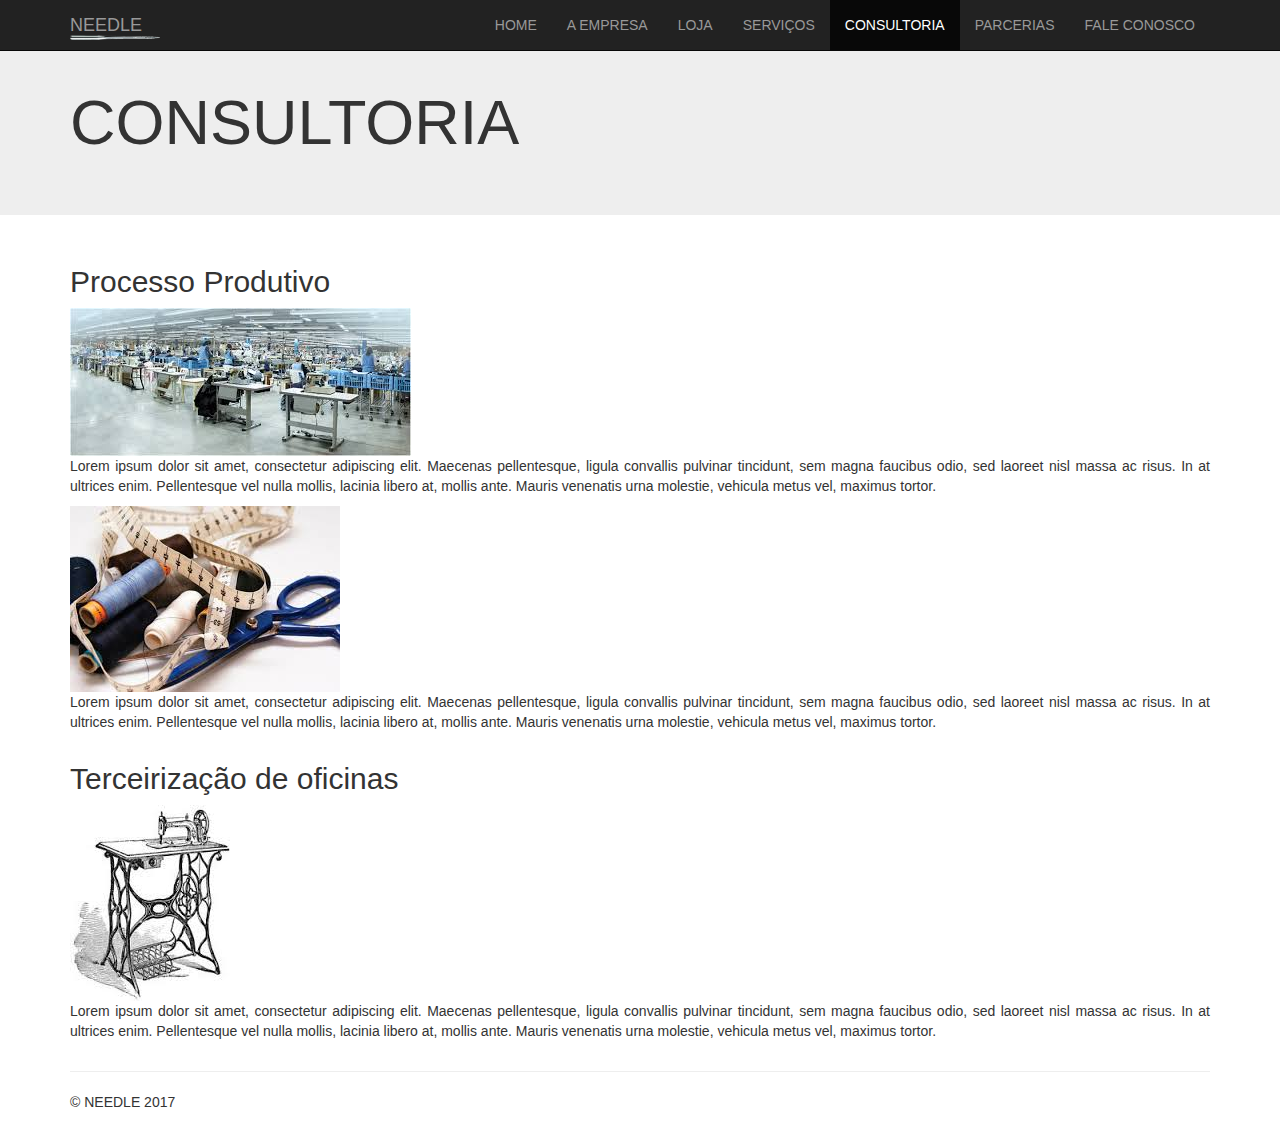
<file: projeto/consultoria.html>
<!DOCTYPE html>
<!-- doctype do HTML5 -->
<html lang="pt-BR">

<head>
    <title>bootstrap aula</title>
    <!-- Importante para habilitar os recursos de Responsividade em conjunto com o CSS -->
    <meta name="viewport" content="width=device-width, initial-scale=1.0" />
    <meta http-equiv="Content-Type" content="text/html; charset=UTF-8" />
    <script src="http://code.jquery.com/jquery-1.10.2.min.js"></script>
    <script src="js/bootstrap.min.js"></script>
    <link href="css/bootstrap.min.css" rel="stylesheet" />
    <link href="css/estilo.css" rel="stylesheet" />
</head>

<body>
    <!-- Início da barra de navegação -->
    <div class="navbar navbar-inverse navbar-fixed-top">
        <div class="container">
            <!-- botao utilizado para abrir menu em dispositivos resolucao menor -->
            <button type="button" class="navbar-toggle" data-toggle="collapse" data-target=".navbar-collapse">
            	<span class="icon-bar"></span>
            	<span class="icon-bar"></span>
            	<span class="icon-bar"></span>
          	</button>
            <!-- logo do site -->
            <a class="navbar-brand" href="index.html">NEEDLE<img class="img-responsive logo" src="images/Logo.png" alt="logo"></a>
            <!-- inicio menu -->
            <div class="navbar-collapse collapse navbar-right">
                <ul class="nav navbar-nav">
                    <li><a href="index.html">HOME</a></li>
                    <li><a href="empresa.html">A EMPRESA</a></li>
                    <li><a href="loja.html">LOJA</a></li>
                    <li><a href="servicos.html">SERVIÇOS</a></li>
                    <li class="active"><a href="consultoria.html">CONSULTORIA</a></li>
                    <li><a href="parcerias.html">PARCERIAS</a></li>
                    <li><a href="faleconosco.html">FALE CONOSCO</a></li>
                </ul>
            </div>
            <!-- fim menu -->
        </div>
    </div>
    <!-- Fim da barra de navegação -->
    <!-- Cria area principal de marketing de um site -->
    <div class="jumbotron">
        <div class="container">
            <br />
            <h1>CONSULTORIA</h1>
        </div>
    </div>
    <div class="container">
        <!-- container -->
        <!-- Criação de colunas -->
        <div class="row">
            <section class="col-xm-12 col-sm-6 col-md-6 col-lg-12">
                <h2>Processo Produtivo</h2>
                <img class="img-responsive" src="images/processoprodutivo.jpg" alt="processo produtivo">
                <p>
                    Lorem ipsum dolor sit amet, consectetur adipiscing elit. Maecenas pellentesque, ligula convallis pulvinar tincidunt, sem magna faucibus odio, sed laoreet nisl massa ac risus. In at ultrices enim. Pellentesque vel nulla mollis, lacinia libero at, mollis ante. Mauris venenatis urna molestie, vehicula metus vel, maximus tortor.
                </p>
                <img class="img-responsive" src="images/processoprodutivo2.jpg" alt="processo produtivo 2">
                <p>
                    Lorem ipsum dolor sit amet, consectetur adipiscing elit. Maecenas pellentesque, ligula convallis pulvinar tincidunt, sem magna faucibus odio, sed laoreet nisl massa ac risus. In at ultrices enim. Pellentesque vel nulla mollis, lacinia libero at, mollis ante. Mauris venenatis urna molestie, vehicula metus vel, maximus tortor.
                </p>
            </section>
        </div>
        <div class="row">
            <section class="col-xm-12 col-sm-6 col-md-6 col-lg-12">
                <h2>Terceirização de oficinas</h2>
                <img class="img-responsive" src="images/terceirizacao.jpg" alt="oficinas">
                <p>
                    Lorem ipsum dolor sit amet, consectetur adipiscing elit. Maecenas pellentesque, ligula convallis pulvinar tincidunt, sem magna faucibus odio, sed laoreet nisl massa ac risus. In at ultrices enim. Pellentesque vel nulla mollis, lacinia libero at, mollis ante. Mauris venenatis urna molestie, vehicula metus vel, maximus tortor.
                </p>
            </section>
        </div>
        <hr>
        <footer>
            <p>&copy; NEEDLE 2017</p>
        </footer>
    </div>
    <!-- /container -->
</body>

</html>
</file>
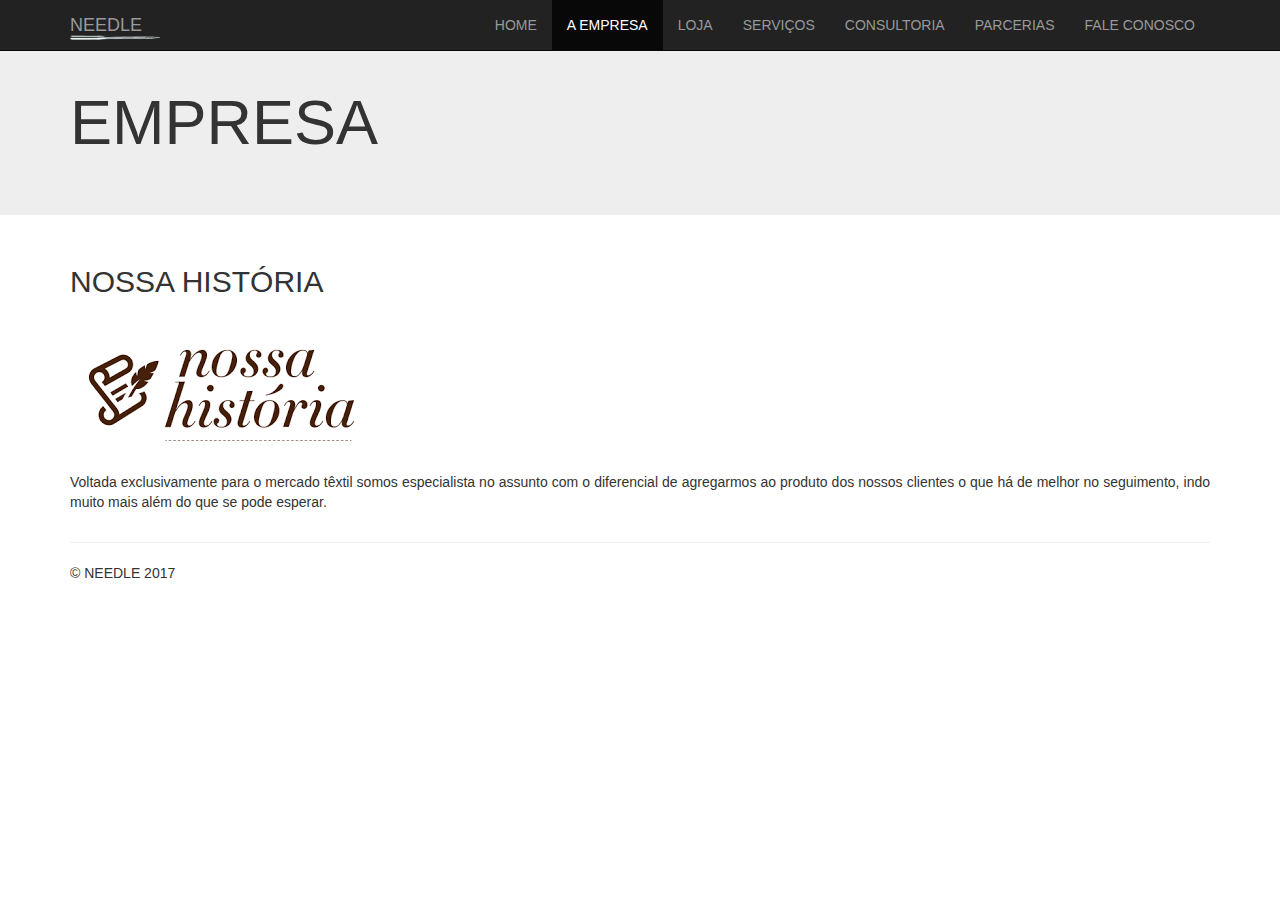
<file: projeto/empresa.html>
<!DOCTYPE html>
<!-- doctype do HTML5 -->
<html lang="pt-BR">

<head>
    <title>bootstrap aula</title>

    <!-- Importante para habilitar os recursos de Responsividade em conjunto com o CSS -->
    <meta name="viewport" content="width=device-width, initial-scale=1.0" />
    <meta http-equiv="Content-Type" content="text/html; charset=UTF-8" />

    <script src="http://code.jquery.com/jquery-1.10.2.min.js"></script>
    <script src="js/bootstrap.min.js"></script>
    <link href="css/bootstrap.min.css" rel="stylesheet" />
    <link href="css/estilo.css" rel="stylesheet" />
</head>

<body>
    <!-- Início da barra de navegação -->
    <div class="navbar navbar-inverse navbar-fixed-top">
        <div class="container">
            <!-- botao utilizado para abrir menu em dispositivos resolucao menor -->
            <button type="button" class="navbar-toggle" data-toggle="collapse" data-target=".navbar-collapse">
            	<span class="icon-bar"></span>
            	<span class="icon-bar"></span>
            	<span class="icon-bar"></span>
          	</button>
            <!-- logo do site -->
            <a class="navbar-brand" href="index.html">NEEDLE<img class="img-responsive logo" src="images/Logo.png" alt="logo"></a>
            <!-- inicio menu -->
            <div class="navbar-collapse collapse navbar-right">
                <ul class="nav navbar-nav">
                    <li><a href="index.html">HOME</a></li>
                    <li class="active"><a href="empresa.html">A EMPRESA</a></li>
                    <li><a href="loja.html">LOJA</a></li>
                    <li><a href="servicos.html">SERVIÇOS</a></li>
                    <li><a href="consultoria.html">CONSULTORIA</a></li>
                    <li><a href="parcerias.html">PARCERIAS</a></li>
                    <li><a href="faleconosco.html">FALE CONOSCO</a></li>
                </ul>
            </div>
            <!-- fim menu -->
        </div>
    </div>
    <!-- Fim da barra de navegação -->
    <!-- Cria area principal de marketing de um site -->
    <div class="jumbotron">
        <div class="container">
            <br />
            <h1>EMPRESA</h1>
        </div>
    </div>
    <div class="container">
        <!-- container -->
        <!-- Criação de colunas -->
        <div class="row">
            <section class="col-xs-12 col-md-12 col-lg-12">
                <h2>NOSSA HISTÓRIA</h2>
                <img class="img-responsive" src="images/historia.png" alt="Nossa História">
                <p>
                    Voltada exclusivamente para o mercado têxtil somos especialista no assunto com o diferencial de agregarmos ao produto dos nossos clientes o que há de melhor no seguimento, indo muito mais além do que se pode esperar. </p>

            </section>
        </div>
        <hr>
        <footer>
            <p>&copy; NEEDLE 2017</p>
        </footer>
    </div>
    <!-- /container -->
</body>

</html>
</file>
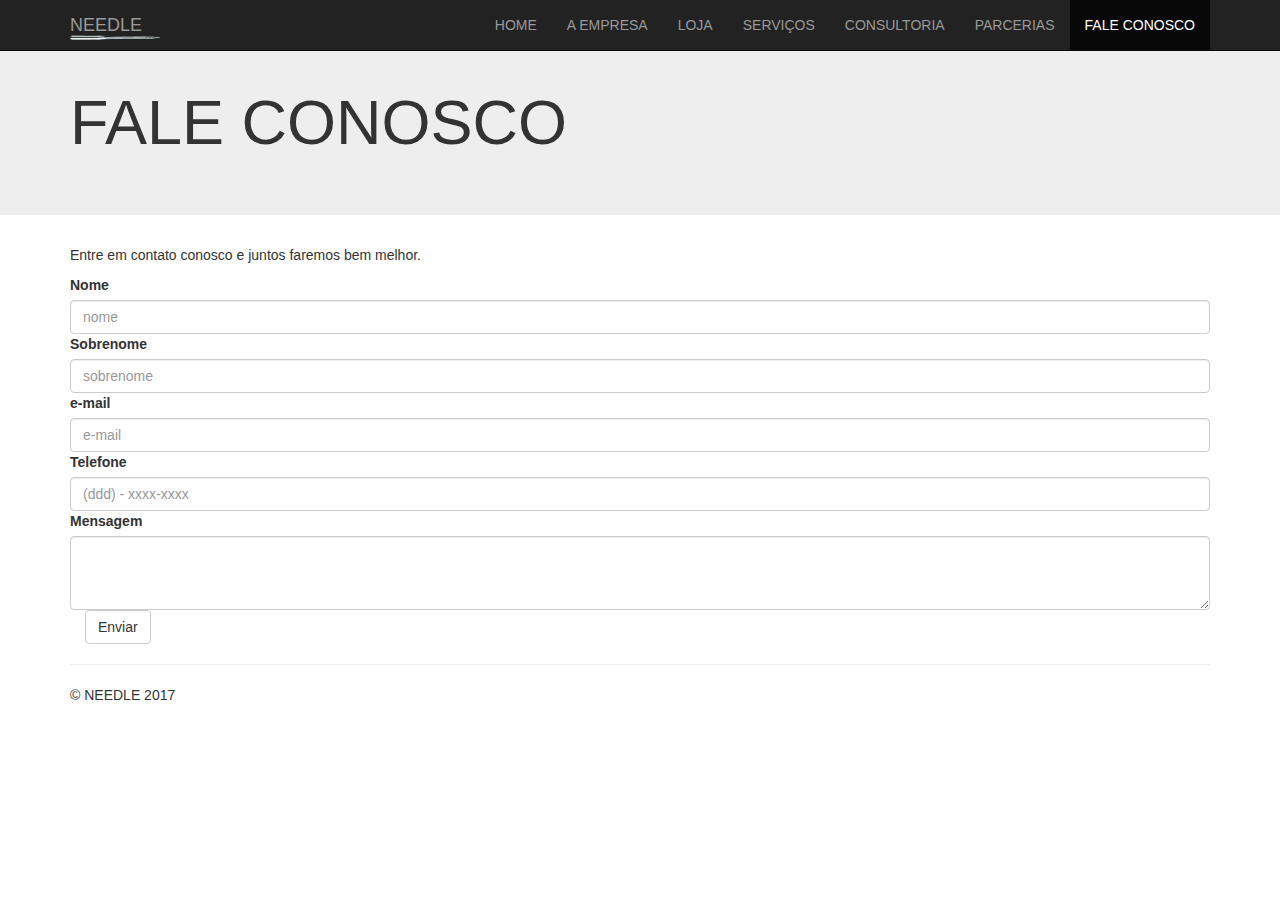
<file: projeto/faleconosco.html>
<!DOCTYPE html>
<!-- doctype do HTML5 -->
<html lang="pt-BR">

<head>
    <title>bootstrap aula</title>

    <!-- Importante para habilitar os recursos de Responsividade em conjunto com o CSS -->
    <meta name="viewport" content="width=device-width, initial-scale=1.0" />
    <meta http-equiv="Content-Type" content="text/html; charset=UTF-8" />

    <script src="http://code.jquery.com/jquery-1.10.2.min.js"></script>
    <script src="js/bootstrap.min.js"></script>
    <link href="css/bootstrap.min.css" rel="stylesheet" />
    <link href="css/estilo.css" rel="stylesheet" />
</head>

<body>
    <!-- Início da barra de navegação -->
    <div class="navbar navbar-inverse navbar-fixed-top">
        <div class="container">
            <!-- botao utilizado para abrir menu em dispositivos resolucao menor -->
            <button type="button" class="navbar-toggle" data-toggle="collapse" data-target=".navbar-collapse">
            	<span class="icon-bar"></span>
            	<span class="icon-bar"></span>
            	<span class="icon-bar"></span>
          	</button>
            <!-- logo do site -->
            <a class="navbar-brand" href="index.html">NEEDLE<img class="img-responsive logo" src="images/Logo.png" alt="logo"></a>
            <!-- inicio menu -->
            <div class="navbar-collapse collapse navbar-right">
                <ul class="nav navbar-nav">
                    <li><a href="index.html">HOME</a></li>
                    <li><a href="empresa.html">A EMPRESA</a></li>
                    <li><a href="loja.html">LOJA</a></li>
                    <li><a href="servicos.html">SERVIÇOS</a></li>
                    <li><a href="consultoria.html">CONSULTORIA</a></li>
                    <li><a href="parcerias.html">PARCERIAS</a></li>
                    <li class="active"><a href="faleconosco.html">FALE CONOSCO</a></li>
                </ul>
            </div>
            <!-- fim menu -->
        </div>
    </div>
    <!-- Fim da barra de navegação -->
    <!-- Cria area principal de marketing de um site -->
    <div class="jumbotron">
        <div class="container">
            <br />
            <h1>FALE CONOSCO</h1>
        </div>
    </div>
    <div class="container">
        <!-- container -->
        <!-- Criação de colunas -->
        <div class="row">
            <section class="col-xs-12 col-md-12 col-lg-12">
                <p>
                    Entre em contato conosco e juntos faremos bem melhor.
                </p>
                <form>
                    <label>Nome</label>
                    <input class="form-control" type="text" placeholder="nome" />
                    <label>Sobrenome</label>
                    <input class="form-control" type="text" placeholder="sobrenome" />
                    <label>e-mail</label>
                    <input class="form-control" type="text" placeholder="e-mail" />
                    <label>Telefone</label>
                    <input class="form-control" type="text" placeholder="(ddd) - xxxx-xxxx" />
                    <label>Mensagem</label>
                    <textarea class="form-control" rows="3"></textarea>
                    <div class="form-group">
                        <div class="col-xs-12 col-md-12 col-lg-12">
                            <button type="submit" class="btn btn-default">Enviar</button>
                        </div>
                    </div>

                </form>
            </section>
        </div>
        <hr>
        <footer>
            <p>&copy; NEEDLE 2017</p>
        </footer>
    </div>
    <!-- /container -->
</body>

</html>
</file>
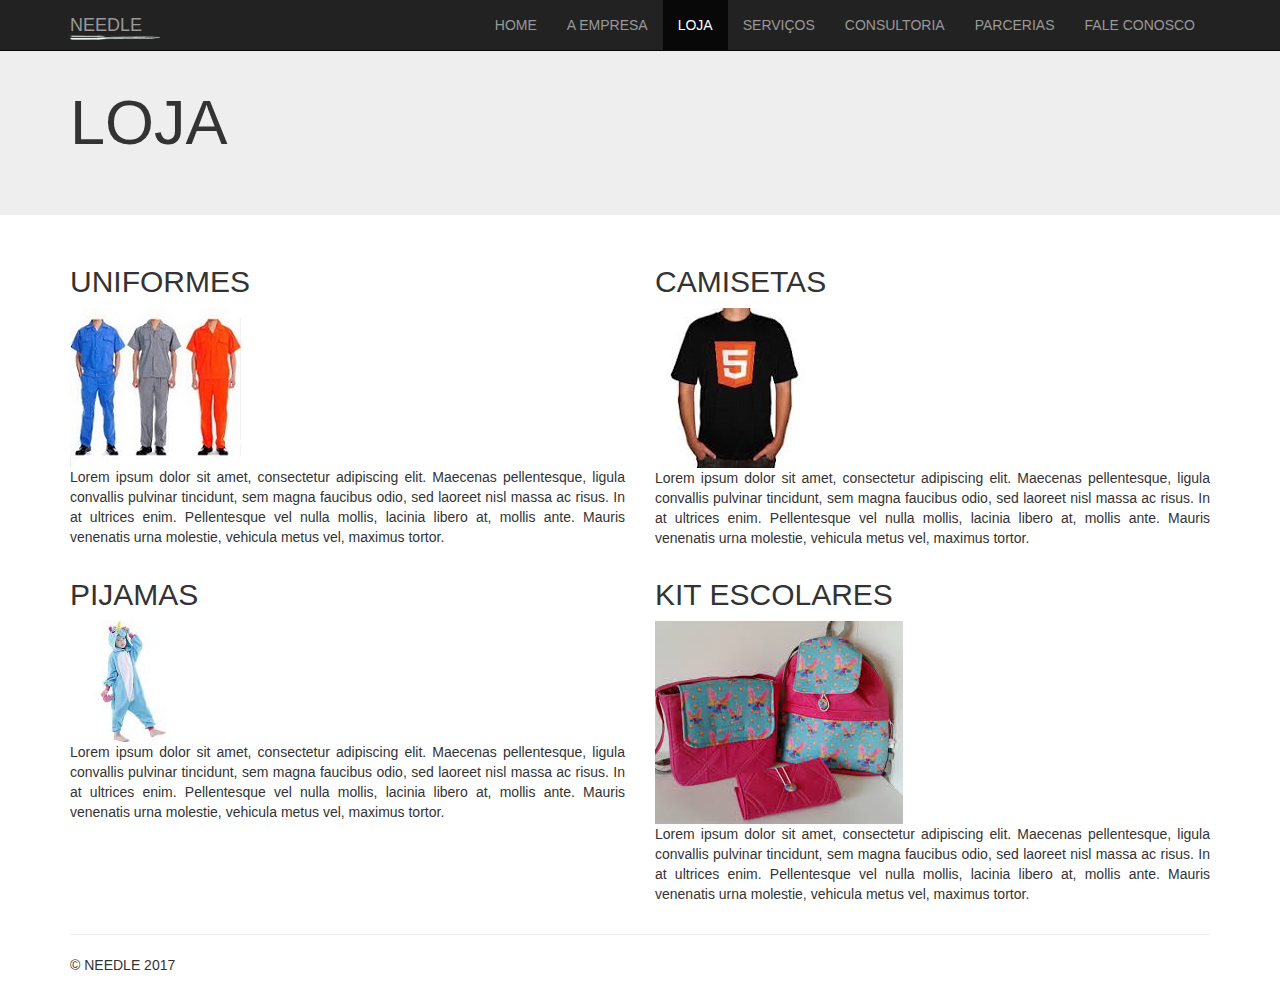
<file: projeto/loja.html>
<!DOCTYPE html>
<!-- doctype do HTML5 -->
<html lang="pt-BR">

<head>
    <title>bootstrap aula</title>

    <!-- Importante para habilitar os recursos de Responsividade em conjunto com o CSS -->
    <meta name="viewport" content="width=device-width, initial-scale=1.0" />
    <meta http-equiv="Content-Type" content="text/html; charset=UTF-8" />

    <script src="http://code.jquery.com/jquery-1.10.2.min.js"></script>
    <script src="js/bootstrap.min.js"></script>
    <link href="css/bootstrap.min.css" rel="stylesheet" />
    <link href="css/estilo.css" rel="stylesheet" />
</head>

<body>
    <!-- Início da barra de navegação -->
    <div class="navbar navbar-inverse navbar-fixed-top">
        <div class="container">
            <!-- botao utilizado para abrir menu em dispositivos resolucao menor -->
            <button type="button" class="navbar-toggle" data-toggle="collapse" data-target=".navbar-collapse">
            	<span class="icon-bar"></span>
            	<span class="icon-bar"></span>
            	<span class="icon-bar"></span>
          	</button>
            <!-- logo do site -->
            <a class="navbar-brand" href="index.html">NEEDLE<img class="img-responsive logo" src="images/Logo.png" alt="logo"></a>
            <!-- inicio menu -->
            <div class="navbar-collapse collapse navbar-right">
                <ul class="nav navbar-nav">
                    <li><a href="index.html">HOME</a></li>
                    <li><a href="empresa.html">A EMPRESA</a></li>
                    <li class="active"><a href="loja.html">LOJA</a></li>
                    <li><a href="servicos.html">SERVIÇOS</a></li>
                    <li><a href="consultoria.html">CONSULTORIA</a></li>
                    <li><a href="parcerias.html">PARCERIAS</a></li>
                    <li><a href="faleconosco.html">FALE CONOSCO</a></li>
                </ul>
            </div>
            <!-- fim menu -->
        </div>
    </div>
    <!-- Fim da barra de navegação -->
    <!-- Cria area principal de marketing de um site -->
    <div class="jumbotron">
        <div class="container">
            <br />
            <h1>LOJA</h1>
        </div>
    </div>
    <div class="container">
        <!-- container -->
        <!-- Criação de colunas -->
        <div class="row">
            <section class="col-xm-12 col-sm-6 col-md-6 col-lg-6">
                <h2>UNIFORMES</h2>
                <img class="img-responsive" src="images/uniformes.jpg" alt="uniformes">
                <p>
                    Lorem ipsum dolor sit amet, consectetur adipiscing elit. Maecenas pellentesque, ligula convallis pulvinar tincidunt, sem magna faucibus odio, sed laoreet nisl massa ac risus. In at ultrices enim. Pellentesque vel nulla mollis, lacinia libero at, mollis ante. Mauris venenatis urna molestie, vehicula metus vel, maximus tortor.
                </p>
            </section>
            <section class="col-xm-12 col-sm-6 col-md-6 col-lg-6">
                <h2>CAMISETAS</h2>
                <img class="img-responsive" src="images/camisetas.jpg" alt="camisetas">
                <p>
                    Lorem ipsum dolor sit amet, consectetur adipiscing elit. Maecenas pellentesque, ligula convallis pulvinar tincidunt, sem magna faucibus odio, sed laoreet nisl massa ac risus. In at ultrices enim. Pellentesque vel nulla mollis, lacinia libero at, mollis ante. Mauris venenatis urna molestie, vehicula metus vel, maximus tortor.
                </p>
            </section>
        </div>
        <div class="row">
            <section class="col-xm-12 col-sm-6 col-md-6 col-lg-6">
                <h2>PIJAMAS</h2>
                <img class="img-responsive" src="images/pijama.jpg" alt="pijamas">
                <p>
                    Lorem ipsum dolor sit amet, consectetur adipiscing elit. Maecenas pellentesque, ligula convallis pulvinar tincidunt, sem magna faucibus odio, sed laoreet nisl massa ac risus. In at ultrices enim. Pellentesque vel nulla mollis, lacinia libero at, mollis ante. Mauris venenatis urna molestie, vehicula metus vel, maximus tortor.
                </p>
            </section>
            <section class="col-xm-12 col-sm-6 col-md-6 col-lg-6">
                <h2>KIT ESCOLARES</h2>
                <img class="img-responsive" src="images/kitescolar.jpg" alt="kit escolar">
                <p>
                    Lorem ipsum dolor sit amet, consectetur adipiscing elit. Maecenas pellentesque, ligula convallis pulvinar tincidunt, sem magna faucibus odio, sed laoreet nisl massa ac risus. In at ultrices enim. Pellentesque vel nulla mollis, lacinia libero at, mollis ante. Mauris venenatis urna molestie, vehicula metus vel, maximus tortor.
                </p>
            </section>
        </div>

        <hr>
        <footer>
            <p>&copy; NEEDLE 2017</p>
        </footer>
    </div>
    <!-- /container -->
</body>

</html>
</file>
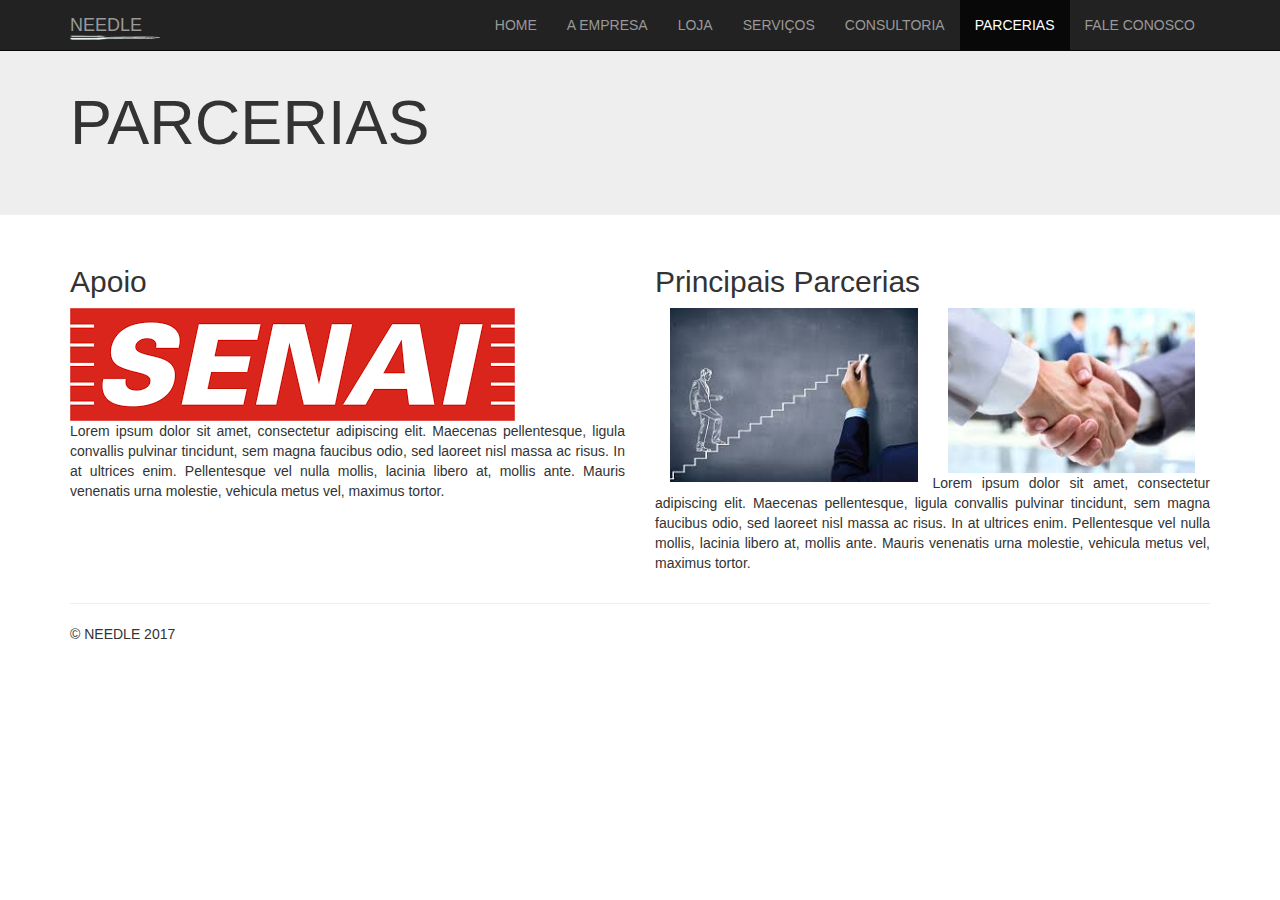
<file: projeto/parcerias.html>
<!DOCTYPE html>
<!-- doctype do HTML5 -->
<html lang="pt-BR">

<head>
    <title>bootstrap aula</title>

    <!-- Importante para habilitar os recursos de Responsividade em conjunto com o CSS -->
    <meta name="viewport" content="width=device-width, initial-scale=1.0" />
    <meta http-equiv="Content-Type" content="text/html; charset=UTF-8" />

    <script src="http://code.jquery.com/jquery-1.10.2.min.js"></script>
    <script src="js/bootstrap.min.js"></script>
    <link href="css/bootstrap.min.css" rel="stylesheet" />
    <link href="css/estilo.css" rel="stylesheet" />
</head>

<body>
    <!-- Início da barra de navegação -->
    <div class="navbar navbar-inverse navbar-fixed-top">
        <div class="container">
            <!-- botao utilizado para abrir menu em dispositivos resolucao menor -->
            <button type="button" class="navbar-toggle" data-toggle="collapse" data-target=".navbar-collapse">
            	<span class="icon-bar"></span>
            	<span class="icon-bar"></span>
            	<span class="icon-bar"></span>
          	</button>
            <!-- logo do site -->
            <a class="navbar-brand" href="index.html">NEEDLE<img class="img-responsive logo" src="images/Logo.png" alt="logo"></a>
            <!-- inicio menu -->
            <div class="navbar-collapse collapse navbar-right">
                <ul class="nav navbar-nav">
                    <li><a href="index.html">HOME</a></li>
                    <li><a href="empresa.html">A EMPRESA</a></li>
                    <li><a href="loja.html">LOJA</a></li>
                    <li><a href="servicos.html">SERVIÇOS</a></li>
                    <li><a href="consultoria.html">CONSULTORIA</a></li>
                    <li class="active"><a href="parcerias.html">PARCERIAS</a></li>
                    <li><a href="faleconosco.html">FALE CONOSCO</a></li>
                </ul>
            </div>
            <!-- fim menu -->
        </div>
    </div>
    <!-- Fim da barra de navegação -->
    <!-- Cria area principal de marketing de um site -->
    <article class="jumbotron">
        <div class="container">
            <br />
            <h1>PARCERIAS</h1>
        </div>
    </article>
    <div class="container">
        <!-- container -->
        <!-- Criação de colunas -->
        <div class="row">
            <section class="col-xm-12 col-sm-12 col-md-12 col-lg-6">
                <h2>Apoio</h2>
                <img class="img-responsive" src="images/senai.jpg" alt="Apoio">
                <p>
                    Lorem ipsum dolor sit amet, consectetur adipiscing elit. Maecenas pellentesque, ligula convallis pulvinar tincidunt, sem magna faucibus odio, sed laoreet nisl massa ac risus. In at ultrices enim. Pellentesque vel nulla mollis, lacinia libero at, mollis ante. Mauris venenatis urna molestie, vehicula metus vel, maximus tortor.
                </p>
            </section>
            <section class="col-xm-12 col-sm-12 col-md-12 col-lg-6">
                <h2>Principais Parcerias</h2>
                <img class="img-responsive col-xs-6 col-md-6 col-lg-6" src="images/parcerias.jpg" alt="Principal Parceria 1">
                <img class="img-responsive col-xs-6 col-md-6 col-lg-6" src="images/parcerias2.jpg" alt="Principal Parceria 2">
                <p>
                    Lorem ipsum dolor sit amet, consectetur adipiscing elit. Maecenas pellentesque, ligula convallis pulvinar tincidunt, sem magna faucibus odio, sed laoreet nisl massa ac risus. In at ultrices enim. Pellentesque vel nulla mollis, lacinia libero at, mollis ante. Mauris venenatis urna molestie, vehicula metus vel, maximus tortor.
                </p>
            </section>
        </div>
        <hr>
        <footer>
            <p>&copy; NEEDLE 2017</p>
        </footer>
    </div>
    <!-- /container -->
</body>

</html>
</file>
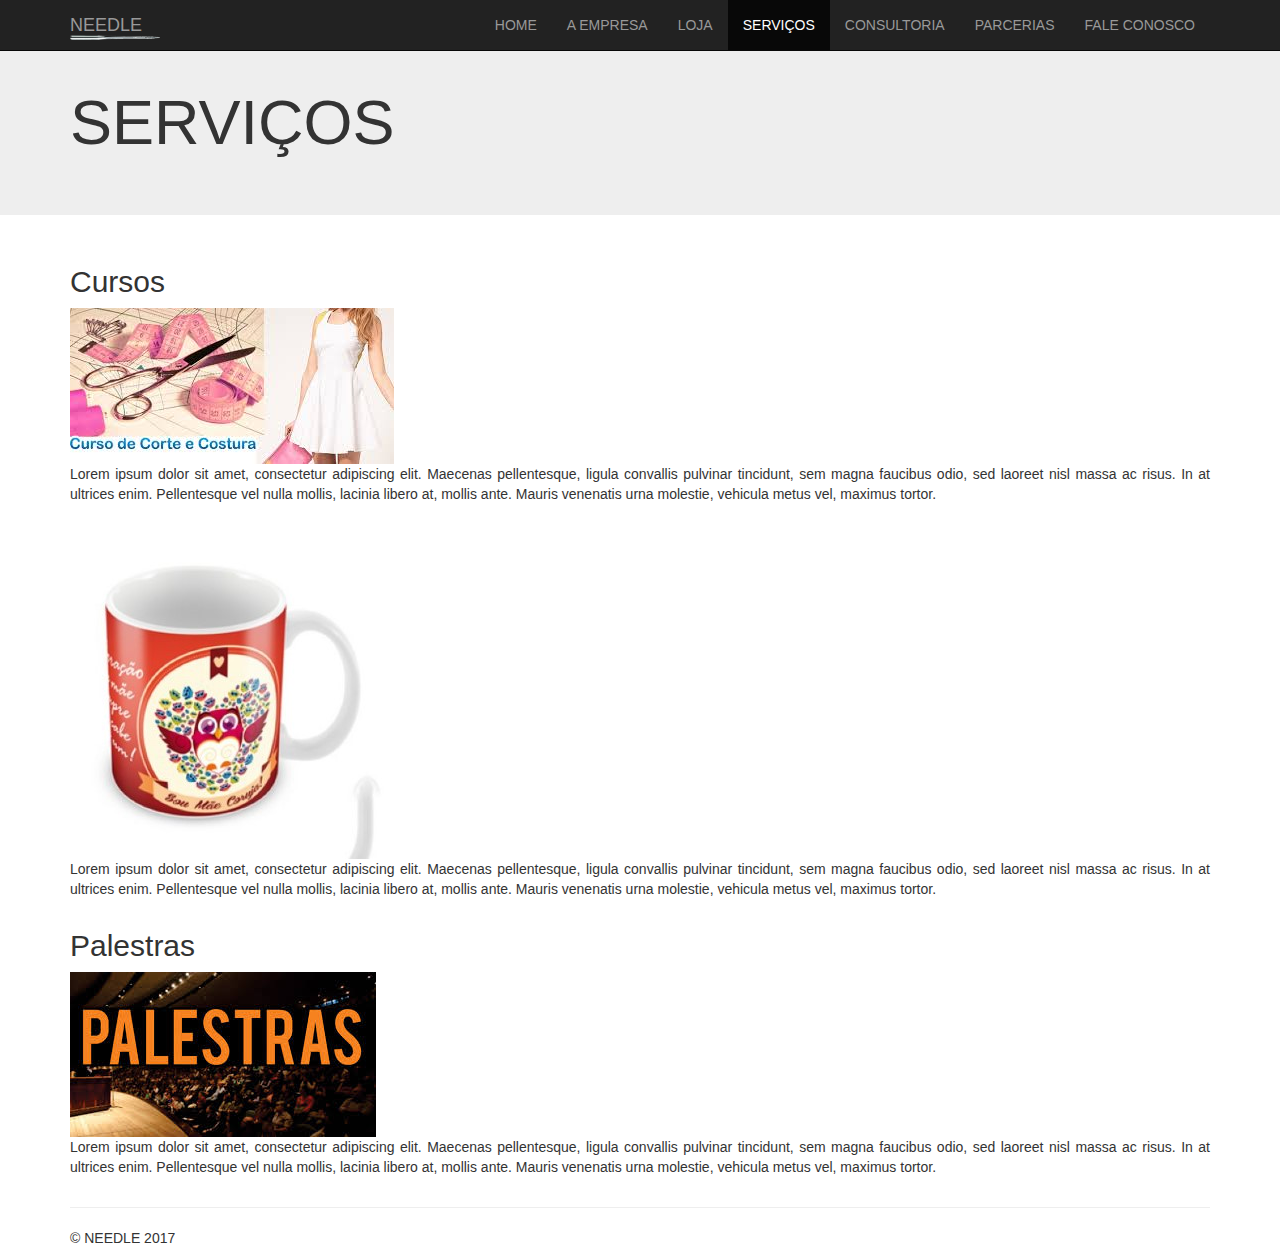
<file: projeto/servicos.html>
<!DOCTYPE html>
<!-- doctype do HTML5 -->
<html lang="pt-BR">

<head>
    <title>bootstrap aula</title>

    <!-- Importante para habilitar os recursos de Responsividade em conjunto com o CSS -->
    <meta name="viewport" content="width=device-width, initial-scale=1.0" />
    <meta http-equiv="Content-Type" content="text/html; charset=UTF-8" />

    <script src="http://code.jquery.com/jquery-1.10.2.min.js"></script>
    <script src="js/bootstrap.min.js"></script>
    <link href="css/bootstrap.min.css" rel="stylesheet" />
    <link href="css/estilo.css" rel="stylesheet" />
</head>

<body>
    <!-- Início da barra de navegação -->
    <div class="navbar navbar-inverse navbar-fixed-top">
        <div class="container">
            <!-- botao utilizado para abrir menu em dispositivos resolucao menor -->
            <button type="button" class="navbar-toggle" data-toggle="collapse" data-target=".navbar-collapse">
            	<span class="icon-bar"></span>
            	<span class="icon-bar"></span>
            	<span class="icon-bar"></span>
          	</button>
            <!-- logo do site -->
            <a class="navbar-brand" href="index.html">NEEDLE<img class="img-responsive logo" src="images/Logo.png" alt="logo"></a>
            <!-- inicio menu -->
            <div class="navbar-collapse collapse navbar-right">
                <ul class="nav navbar-nav">
                    <li><a href="index.html">HOME</a></li>
                    <li><a href="empresa.html">A EMPRESA</a></li>
                    <li><a href="loja.html">LOJA</a></li>
                    <li class="active"><a href="servicos.html">SERVIÇOS</a></li>
                    <li><a href="consultoria.html">CONSULTORIA</a></li>
                    <li><a href="parcerias.html">PARCERIAS</a></li>
                    <li><a href="faleconosco.html">FALE CONOSCO</a></li>
                </ul>
            </div>
            <!-- fim menu -->
        </div>
    </div>
    <!-- Fim da barra de navegação -->
    <!-- Cria area principal de marketing de um site -->
    <div class="jumbotron">
        <div class="container">
            <br />
            <h1>SERVIÇOS</h1>
        </div>
    </div>
    <div class="container">
        <!-- container -->
        <!-- Criação de colunas -->
        <div class="row">
            <section class="col-xm-12 col-sm-6 col-md-6 col-lg-12">
                <h2>Cursos</h2>
                <img class="img-responsive" src="images/cortecostura.jpg" alt="cursos">
                <p>
                    Lorem ipsum dolor sit amet, consectetur adipiscing elit. Maecenas pellentesque, ligula convallis pulvinar tincidunt, sem magna faucibus odio, sed laoreet nisl massa ac risus. In at ultrices enim. Pellentesque vel nulla mollis, lacinia libero at, mollis ante. Mauris venenatis urna molestie, vehicula metus vel, maximus tortor.
                </p>

                <img class="img-responsive" src="images/Caneca.jpg" alt="cursos 2">
                <p>
                    Lorem ipsum dolor sit amet, consectetur adipiscing elit. Maecenas pellentesque, ligula convallis pulvinar tincidunt, sem magna faucibus odio, sed laoreet nisl massa ac risus. In at ultrices enim. Pellentesque vel nulla mollis, lacinia libero at, mollis ante. Mauris venenatis urna molestie, vehicula metus vel, maximus tortor.
                </p>
            </section>
        </div>
        <div class="row">
            <section class="col-xm-12 col-sm-6 col-md-6 col-lg-12">
                <h2>Palestras</h2>
                <img class="img-responsive" src="images/palestra.jpg" alt="palestras">
                <p>
                    Lorem ipsum dolor sit amet, consectetur adipiscing elit. Maecenas pellentesque, ligula convallis pulvinar tincidunt, sem magna faucibus odio, sed laoreet nisl massa ac risus. In at ultrices enim. Pellentesque vel nulla mollis, lacinia libero at, mollis ante. Mauris venenatis urna molestie, vehicula metus vel, maximus tortor.
                </p>
            </section>
        </div>
        <hr>
        <footer>
            <p>&copy; NEEDLE 2017</p>
        </footer>
    </div>
    <!-- /container -->
</body>

</html>
</file>
<file: projeto/css/estilo.css>
/*Glyphicon dentro do input*/
.inner-addon {
  position: relative;
}

.inner-addon .glyphicon {
  position: absolute;
  padding: 10px;
  pointer-events: none;
}

.left-addon .glyphicon  { left:  0px;}
.right-addon .glyphicon { right: 0px;}

.left-addon input  { padding-left:  30px; }
.right-addon input { padding-right: 30px; }
/* Termina Glyphicon dentro do input*/

p{
    text-align: justify;
}
.logo {
    width: 90px;
    
}
</file>
